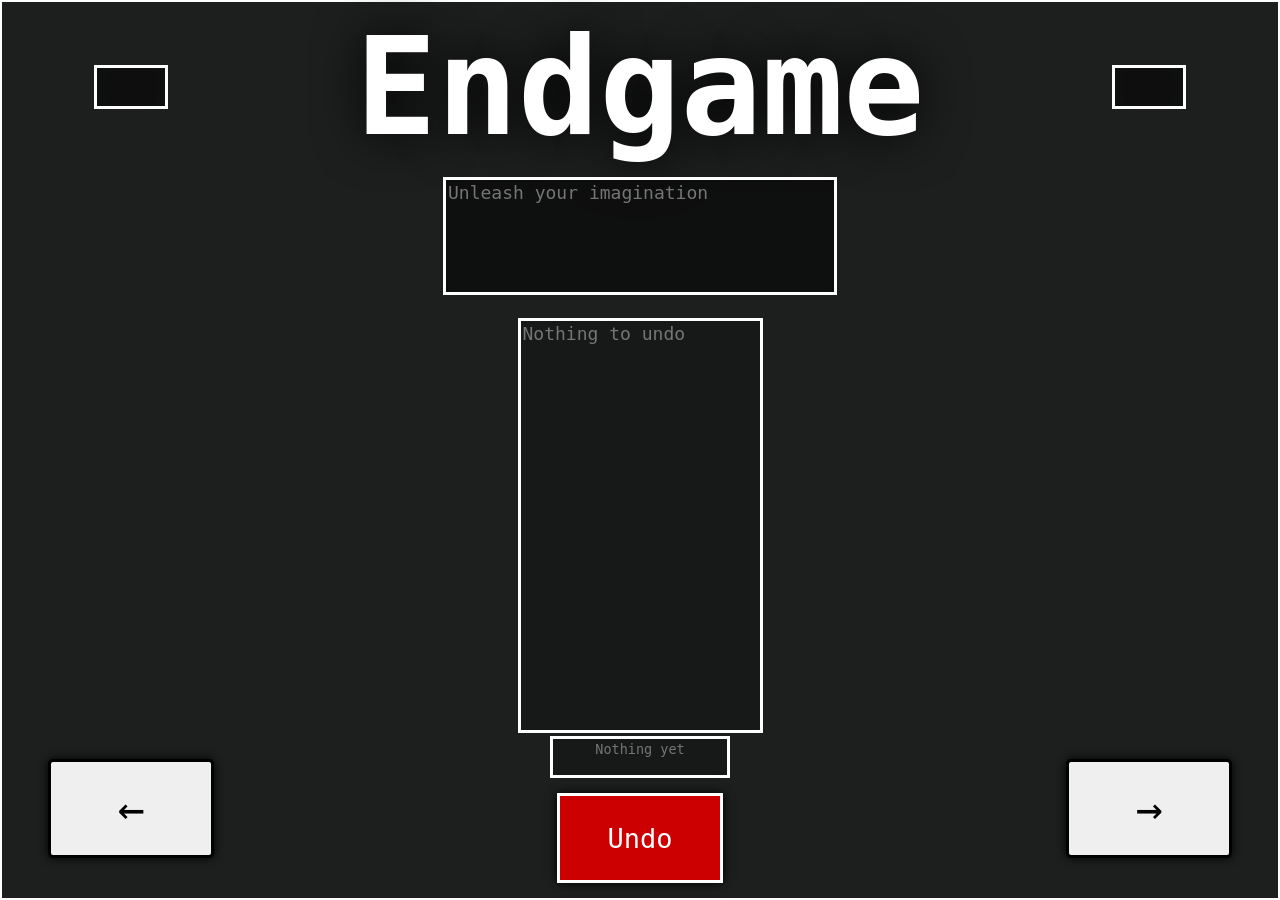
<file: endgame.html>
<!DOCTYPE html>
<html lang="en">
<script src="./app.js"></script>

<head>
  <meta charset="UTF-8">
  <title>Endgame</title>
  <link rel="styleSheet" type="text/css" href="endgame.css">
  <link rel="styleSheet" type="text/css" href="styleSheet.css">
</head>

<body id='body' style="overflow: scroll;" onload="loadPage()">
  <table class="endGameTable" id="table">
    <tr class="top" id="row1">
      <th class="topSideBox">
        <input class="infoBox" type="text" name="teamBox" id="teamNumberBox" readonly />
      </th>
      <th colspan="1" class="header">Endgame</th>
      <th class="topSideBox">
        <input class="infoBox" type="text" name="matchBox" id="matchNumberBox" readonly />
      </th>
    </tr>
    <tr id="row2">
      <td colspan="3">
        <textarea class="comments" placeholder="Unleash your imagination" onchange="commentEdit(this.value)"
          id="coment"></textarea>
      </td>
    </tr>
    <tr id="row3">
      <td></td>
      <td rowspan="2" colspan="1">
        <textarea readonly id="teamLog1" class="terminalEndgame" placeholder="Nothing to undo"></textarea>
        <br>
        <textarea readonly id="teamLog2" class="score" placeholder="Nothing yet"></textarea>
        <br>
        <button class="undo" id="undo" onclick="Undo()">Undo</button>
      </td>
    </tr>
    <tr class="footer" id="row4">
      <td>
        <button class="backForth nextColor" id="next"
          onclick="load('teleop')">&larr;</button>
      </td>
      <td>
        <button class="backForth nextColor" id="next"
          onclick="load('qr')">&rarr;</button>
      </td>
    </tr>
  </table>
</body>
</html>
</file>
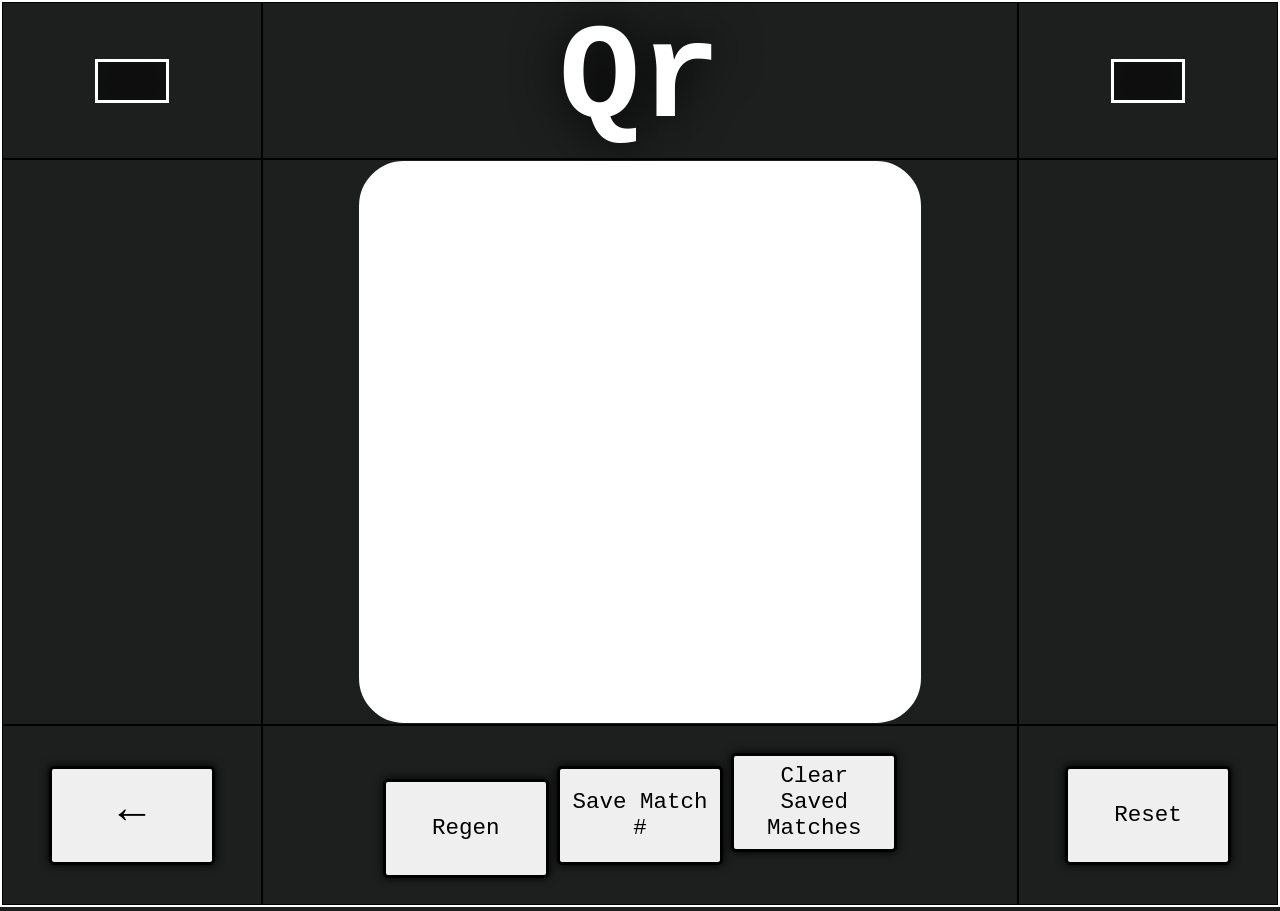
<file: qr.html>
<!DOCTYPE html>
<html>

<head>
    <meta charset="UTF-8">
    <title>Qr</title>
    <link rel="stylesheet" href="qr.css">
    <link rel="stylesheet" href="styleSheet.css">
    <link rel="preconnect" href="https://fonts.googleapis.com">
    <link rel="preconnect" href="https://fonts.gstatic.com" crossorigin>
    <link href="https://fonts.googleapis.com/css2?family=Material+Symbols+Outlined" rel="stylesheet">
    <link
        href="https://fonts.googleapis.com/css2?family=Bubblegum+Sans&family=Coustard:wght@400;900&family=Playpen+Sans:wght@100..800&family=Seaweed+Script&display=swap"
        rel="stylesheet">
    <script src="./app.js" defer></script>
    <script src="./qrCode.js" defer></script>
    <script src="./quote.js" defer></script>
    <script>
        let lastSelect = "m2";
        function initQRCode() {
            let height = document.body.clientHeight;
            let width = document.body.clientWidth;
            let qrSize = 200;

            if (height <= width) {
                qrSize = height / 2;
            }

            if (width < height) {
                qrSize = width / 2;
            }

            qrcode = new QRCode(document.getElementById("qrArea"), {
                text: "",
                width: qrSize,
                height: qrSize,
                colorDark: "black",
                colorLight: "white",
                correctLevel: QRCode.CorrectLevel.M,
            });

            document.getElementById('qrArea').style.width = qrSize + "px";

            let unparsedActionList = sessionStorage.getItem("actionList");
            let unparsedExtradata = sessionStorage.getItem("extraData");
            let unparsedScoreList = sessionStorage.getItem("scoreList");

            actionList = JSON.parse(unparsedActionList);
            scoreList = JSON.parse(unparsedScoreList);
            extraData = JSON.parse(unparsedExtradata);

            var compressedList = []

            for (const [key, value] of Object.entries(scoreList)) {
                compressedList.push(value)
            }

            document.getElementById('teamNumberBox').value = extraData[0];
            document.getElementById('matchNumberBox').value = extraData[1];

            qrcode.clear();
            qrcode.makeCode(
                extraData.join("\t") + "\t" +
                compressedList.join(",")
            );

            let matchNumber = extraData[1];

            localStorage.setItem("oldCompList" + matchNumber, JSON.stringify(compressedList));
            localStorage.setItem("oldExtraData" + matchNumber, JSON.stringify(extraData));

            sessionStorage.removeItem("overrideMatchNumber")
        }

        document.addEventListener("DOMContentLoaded", function () {
            let body = document.getElementById('body');
            let fragment = document.createDocumentFragment(); // Batch append for performance
        });

        function regenOldQR() {
            let savedMatchNumbers = localStorage.getItem("savedMatchNumbers");
            let oldMatch;
            if (!savedMatchNumbers) {
                oldMatch = prompt("What Match?")
            } else {
                savedMatchNumbers = JSON.parse(savedMatchNumbers);

                if (savedMatchNumbers.length > 0) {
                    oldMatch = prompt("What Match? (Saved matches: " + savedMatchNumbers.join(", ") + ")");
                } else {
                    oldMatch = prompt("What Match?")
                }
            }
            let oldCompList = localStorage.getItem("oldCompList" + oldMatch)

            if (oldCompList === null) {
                return;
            }

            let oldExtraData = localStorage.getItem("oldExtraData" + oldMatch);

            if (oldExtraData === null) {
                return
            }

            qrcode.clear();
            qrcode.makeCode(
                JSON.parse(oldExtraData).join("\t") + "\t" +
                JSON.parse(oldCompList).join(",")
            );

            document.getElementById("saveMatch").innerHTML = "Unsave Regened Match";

            sessionStorage.setItem("overrideMatchNumber", oldMatch)
        }
        function saveMatchNumber() {
            let matchNumber = JSON.parse(sessionStorage.getItem("extraData"))[1];

            if (sessionStorage.getItem("overrideMatchNumber")) {
                matchNumber = sessionStorage.getItem("overrideMatchNumber")
            }

            let alreadySavedMatches = JSON.parse(localStorage.getItem("savedMatchNumbers"))

            if (!alreadySavedMatches) {
                alreadySavedMatches = []
            }

            console.log(alreadySavedMatches);
            console.log(matchNumber);
            console.log(matchNumber in alreadySavedMatches)

            if (alreadySavedMatches.includes(matchNumber.toString())) {
                alreadySavedMatches.splice(alreadySavedMatches.indexOf(matchNumber.toString()) - 1, 1);
                document.getElementById("saveMatch").innerHTML = "Save Match #";
                console.log("ya");
            } else {
                alreadySavedMatches.push(matchNumber);
                document.getElementById("saveMatch").innerHTML = "Unsave Match #";
                console.log("a");
            }

            localStorage.setItem("savedMatchNumbers", JSON.stringify(alreadySavedMatches));
        }
        function clearSavedMatches() {
            var answer = prompt("Are you sure? Y/N");

            if (answer) {
                if (answer.toLowerCase() === "y") {
                    localStorage.setItem("savedMatchNumbers", JSON.stringify([]))
                    document.getElementById("saveMatch").innerHTML = "Save Match #";
                }
            }
        }
    </script>
    <style id="changeStyle"></style>
</head>

<body onload="initQRCode()" id="body">
    <table>
        <tr class="top" id="row1">
            <th class="topSideBox">
                <input class="infoBox" type="text" name="teamBox" id="teamNumberBox" readonly />
            </th>
            <th colspan="1" class="header">Qr</th>
            <th class="topSideBox">
                <input class="infoBox" type="text" name="matchBox" id="matchNumberBox" readonly />
            </th>
        </tr>
        <tr id="row2">
            <td></td>
            <td class="qr-holder" id="resetQr">
                <div id="qrArea" onclick="qrZoom()" style="opacity: 1; transform: scale(1, 1)"></div>
            </td>
            <td></td>
        </tr>
        <tr class="footer" id="row3">
            <td>
                <button class="backForth nextColor" id="next" onclick="load('endgame')">&larr;</button>
            </td>
            <td>
                <button onclick="regenOldQR()">Regen</button>
                <button id="saveMatch" onclick="saveMatchNumber()">Save Match #</button>
                <button id="saveMatch" onclick="clearSavedMatches()">Clear Saved Matches</button>
            </td>
            <td>
                <button onclick="reset('reset')">Reset</button>
            </td>
        </tr>
    </table>
</body>

</html>
</file>
<file: endgame.css>
.terminalEndgame {
    height: 45vh;
    font-size:2vh;
  }
</file>
<file: styleSheet.css>
/*Global Styles*/
table {
  height: 100vh;
  width: 100vw;
  margin: 0;
  padding: 0;
  border-spacing: 0;
  text-align: center;
  font-family: Monospace;
  border: white 2px solid;
}

body {
  margin: 0;
  background-color: #1d1e1e;
  overflow: hidden;
  background-position: center;
  background-repeat: no-repeat;
  background-size: cover;
}

button {
  height: 11vh;
  width: 13vw;
  border: 3px solid black;
  border-radius: 5px;
  color: black;
  font-size: 100%;
  font-family: inherit;
  box-shadow: 0px 0px 10px black;
  font-size: 2.5vh;
  text-overflow: clip;
}

textarea {
  resize: none;
  background-color: rgba(0, 0, 0, 0.2);
  -webkit-backdrop-filter: blur(5px);
  backdrop-filter: blur(5px);
  border: 3px solid white;
  color: white;
  text-align: left;
  font-size: 1.5vh;
}

/*Everything Else*/
.header {
  color: white;
  font-size: 15vh;
  text-shadow: 0px 0px 50px black;
}

.footer {
  height: 20vh;
}

.topSideBox {
  width: 20vw;
}

.comments {
  height: 12vh;
  width: 30vw;
  font-size: 2vh;
  background-color: rgba(0, 0, 0, 0.5);
}

.undo {
  height: 10vh;
  padding: 0;
  border: 3px solid white;
  border-radius: 0px;
  -webkit-backdrop-filter: blur(15px);
  backdrop-filter: blur(15px);
  background-color: rgba(255, 0, 0, 0.5);
  color: white;
  font-size: 3vh;
  background: #cc0000;
}

.infoBox {
  height: 4vh;
  width: 5vw;
  background-color: rgba(0, 0, 0, 0.5);
  -webkit-backdrop-filter: blur(50px);
  backdrop-filter: blur(50px);
  border: 3px solid white;
  color: white;
  text-align: center;
  font-size: 3vh;
}

.inputBox {
  height: 4vh;
  width: 7vw;
  background-color: rgba(0, 0, 0, 0.5);
  -webkit-backdrop-filter: blur(50px);
  backdrop-filter: blur(50px);
  border: 3px solid white;
  color: white;
  text-align: center;
  font-size: 3vh;
}

.backForth {
  text-align: center;
  font-size: 5vh;
  height: 11vh;
  width: 13vw;
}

input::-webkit-outer-spin-button,
input::-webkit-inner-spin-button {
  -webkit-appearance: none;
}

body::-webkit-scrollbar {
  display: none;
  /* for Chrome, Safari, and Opera */
}

.terminal {
  width: 20vw;
  height: 60vh;
  resize: none;
  background-color: rgba(0, 0, 0, 0.2);
  -webkit-backdrop-filter: blur(5px);
  backdrop-filter: blur(5px);
  border: 3px solid white;
  text-align: left;
  color: white;
  font-size: 1.5vh;
  scrollbar-width: thin;
  scrollbar-color: white rgba(0, 0, 0, 0.2);
  font-size: 2vh;
  line-height: 1.51vw;

  display: flex;
  flex-direction: column-reverse;
  justify-content: flex-end;
  align-items: flex-start;
  gap: 0px;
  overflow-y: auto;
}

.score {
  width: 14vw;
  display: block;
  box-sizing: border-box;
  margin: auto;
  text-align: center;
  align-items: center;
}
</file>
<file: qr.css>
div {
  display: flex;
  align-items: center;
  justify-content: center;
}

h2 {
  font-family: "Playpen Sans", serif;
  font-weight: 750;
  font-size: 4vh;
  text-align: center;
  color: white;
}

.regen-pop-up-top {
  font-family: "Playpen Sans", serif;
  font-weight: 750;
  font-size: 1em;
  text-align: center;
  color: white;
}

.qr-holder {
  display: flex;
  justify-content: center;
  align-items: center;
  height: 100%;
}

table,
tr,
th,
td {
  border: 1px solid black;
}

.regentr {
  color: white;
}

.reset-pop-up {
  height: min(50vh, 50vw);
  width: min(50vh, 50vw);
  background-color: rgba(0, 0, 0, 0.5);
  backdrop-filter: blur(1vh);
  display: flex;
  flex-direction: column;
  justify-content: space-around;
  border-radius: min(5vh, 5vw);
  border: 2px solid white;
  transition: transform 0.4s ease-out, opacity 0.25s ease-out;
  container-type: inline-size;
}

.reset-pop-up-bottom {
  height: 60%;
  color: white;
  display: flex;
  flex-direction: column;
  justify-content: space-evenly;
}

.regen-pop-up {
  height: min(50vh, 50vw);
  width: min(50vh, 50vw);
  background-color: rgba(0, 0, 0, 0.5);
  backdrop-filter: blur(1vh);
  display: flex;
  flex-direction: column;
  justify-content: space-around;
  border-radius: min(5vh, 5vw);
  border: 2px solid white;
  transition: transform 0.4s ease-out, opacity 0.25s ease-out;
  container-type: inline-size;
}

.regen-pop-up-bottom {
  height: 80%;
  display: flex;
  flex-direction: column;
  justify-content: space-evenly;
}

.quoteDiv {
  height: 100vh;
  width: 100vw;
  background: black;
  color: white;
  text-shadow: 0 0 1vh white;
  font-size: 3vh;
  text-align: center;
  line-height: 5vh;
  font-family: 'Comic Sans MS', cursive;
  font-weight: 200;
  display: flex;
  flex-direction: column;
}

#qrArea {
  padding: min(6vh, 6vw);
  border-radius: min(5vh, 5vw);
  display: flex;
  background-color: white;
  backdrop-filter: blur(1vh);
  transition: transform 0.25s cubic-bezier(0, .5, .5, 1), opacity 0.5s cubic-bezier(0, .5, .5, 1);
  border: 2px solid white;
}
</file>
